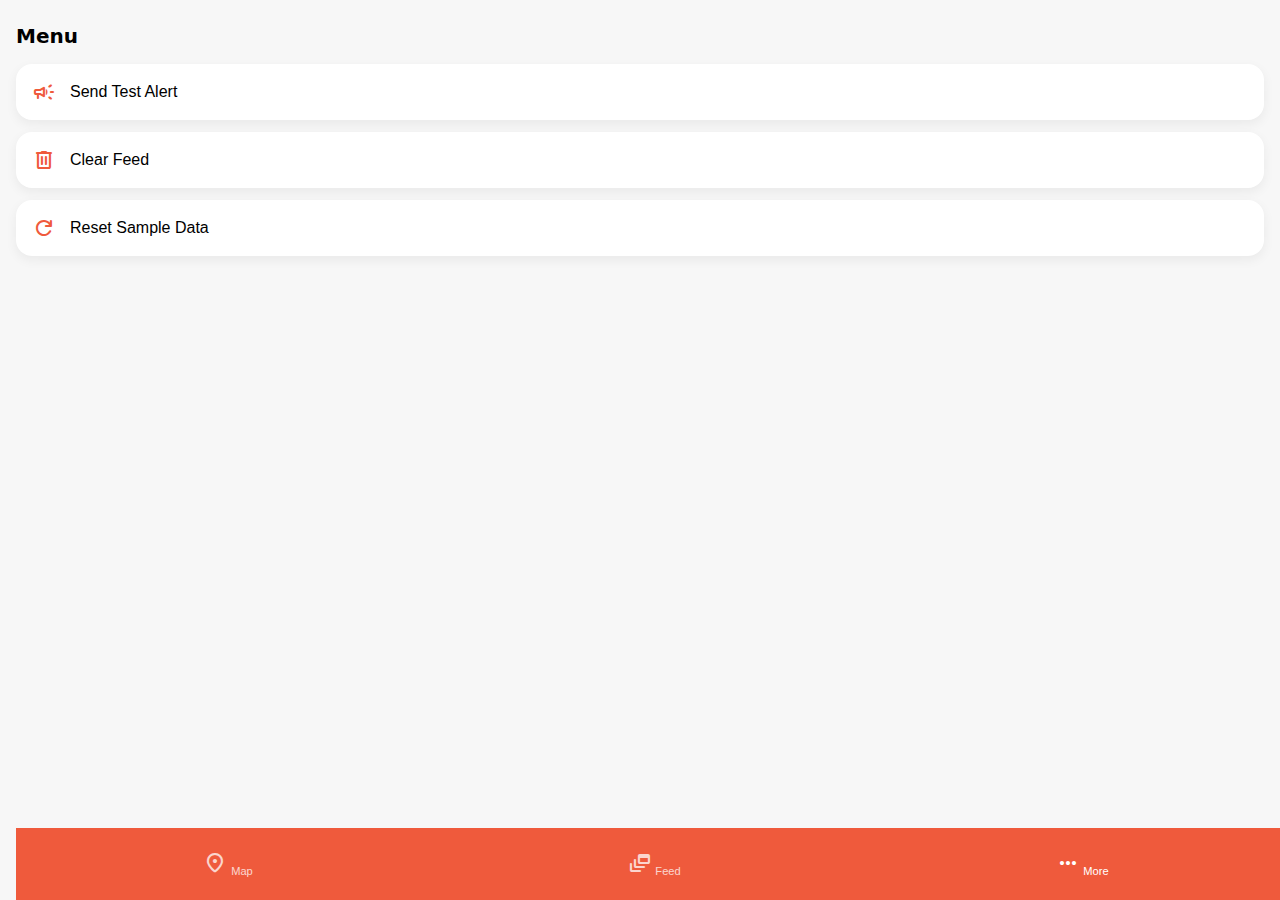
<file: more.html>
<!DOCTYPE html>
<html lang="en">
<head>
<meta charset="UTF-8">
<meta name="viewport" content="width=device-width, initial-scale=1.0">
<title>More</title>

<link rel="manifest" href="manifest.json">

<link rel="stylesheet"
href="https://fonts.googleapis.com/css2?family=Material+Symbols+Rounded" />
<link rel="stylesheet" href="style.css">
</head>

<body>
<div class="more-app">

  <h2>Menu</h2>

  <button class="menu-item" onclick="testAlert()">
    <span class="material-symbols-rounded">campaign</span>
    Send Test Alert
  </button>

  <button class="menu-item" onclick="clearFeed()">
    <span class="material-symbols-rounded">delete</span>
    Clear Feed
  </button>
  <button class="menu-item" onclick="resetAllData()">
    <span class="material-symbols-rounded">refresh</span>
    Reset Sample Data
  </button>


  <nav class="bottom-nav">
    <a href="index.html">
      <button>
        <span class="material-symbols-rounded">location_on</span>
        <small>Map</small>
      </button>
    </a>

    <a href="feed.html">
      <button>
        <span class="material-symbols-rounded">dynamic_feed</span>
        <small>Feed</small>
      </button>
    </a>

    <a href="more.html">
      <button class="active">
        <span class="material-symbols-rounded">more_horiz</span>
        <small>More</small>
      </button>
    </a>
  </nav>

</div>

<script src="more.js"></script>
</body>
</html>
</file>
<file: style.css>
:root {
  --primary:#ef5a3c;
  --purple:#6a5acd;
}

* { box-sizing:border-box; }

body {
  margin:0;
  font-family:system-ui;
  background:#000;
  display:flex;
  justify-content:center;
}

.app {
  width:100%;
  max-width:430px;
  height:100vh;
  position:relative;
  background:#fff;
  overflow:hidden;
}

/* MAP */
#map {
  position:absolute;
  inset:0;
  background:#f2f2f2;
}

/* SEARCH BAR */
.search-bar {
  position:absolute;
  top:16px;
  left:16px;
  right:16px;
  background:#fff;
  border-radius:24px;
  padding:10px 14px;
  display:flex;
  gap:8px;
  box-shadow:0 6px 20px rgba(0,0,0,.15);
  z-index:20;
}

.search-bar input {
  border:none;
  outline:none;
  flex:1;
}

/* FLOATING BUTTONS */
.fab {
  position:absolute;
  right:16px;
  width:52px;
  height:52px;
  border-radius:50%;
  border:none;
  display:flex;
  align-items:center;
  justify-content:center;
  box-shadow:0 8px 20px rgba(0,0,0,.3);
  cursor:pointer;
  transition:bottom .25s ease;
  z-index:50;
}

.gps {
  background:#fff;
  color:var(--purple);
  border:3px solid var(--purple);
}

.add {
  background:var(--primary);
  color:#fff;
}

/* FAB MENU */
.fab-menu {
  position:absolute;
  right:50px;
  background:#fff;
  border-radius:16px;
  box-shadow:0 10px 30px rgba(0,0,0,.25);
  display:none;
  flex-direction:column;
  z-index:49;
}

.fab-menu button {
  padding:14px 18px;
  border:none;
  background:#fff;
  text-align:left;
}

/* BOTTOM SHEET */
.sheet {
  position:absolute;
  bottom:72px;
  width:100%;
  background:#fff;
  border-radius:20px 20px 0 0;
  transition:height .25s ease;
  overflow:hidden;
  z-index:30;
}

.sheet.collapsed { height:92px; }
.sheet.expanded {
  height: 80vh;
}


.handle {
  width:40px;
  height:4px;
  background:#ccc;
  border-radius:2px;
  margin:8px auto;
  cursor:pointer;
}

.sheet-tabs {
  display:flex;
  justify-content:center;
  gap:12px;
}

.pill {
  padding:10px 26px;
  border-radius:24px;
  border:1px solid #ddd;
  background:#fff;
}

.pill.active { background:#f2f2f2; }

.sheet-body {
  padding:0 24px;
  text-align:center;
}

.sheet-section { display:none; }
.sheet-section.active { display:block; }

.trip-info {
  font-size:14px;
  color:#555;
  margin:12px 0 18px;
}

.create-trip-btn {
  padding:12px 28px;
  border-radius:24px;
  border:1px solid #ccc;
  background:#fff;
  cursor:pointer;
}

/* CREATE TRIP FORM */
.location-row {
  display:flex;
  align-items:center;
  gap:12px;
  margin-bottom:14px;
}

.location-row input {
  flex:1;
  padding:12px;
  border-radius:10px;
  border:1px solid #ddd;
}

.dot {
  width:14px;
  height:14px;
  border-radius:50%;
}
.dot.start { background:#ffcc00; }
.dot.end { background:#3fc1c9; }

.save-trip-btn {
  width:100%;
  padding:12px;
  border-radius:24px;
  border:none;
  background:#ccc;
}

/* INCIDENTS */
.incident-search-row {
  display:flex;
  gap:12px;
  margin-top:12px;
}

.incident-search-row input {
  flex:1;
  padding:12px;
  border-radius:10px;
  border:1px solid #ddd;
}

.filter-btn {
  width:44px;
  height:44px;
  border-radius:50%;
  border:none;
  background:var(--purple);
  color:#fff;
}

.filter-panel {
  position: relative;
  width: 100%;
  margin-top: 12px;
  background: #fff;
  border-radius: 14px;
  box-shadow: 0 4px 12px rgba(0,0,0,.15);
  padding: 14px;
  display: none;
}


.filter-item {
  display:flex;
  justify-content:space-between;
  padding:8px 0;
}



/* BOTTOM NAV */
.bottom-nav {
  position:absolute;
  bottom:0;
  width:100%;
  height:72px;
  background:var(--primary);
  display:flex;
  justify-content:space-around;
  align-items:center;
}

.bottom-nav button {
  background:none;
  border:none;
  color:#fff;
  opacity:.75;
}
.bottom-nav button.active { opacity:1; }

/* DRRM TOGGLE */
.drrm-toggle {
  display:flex;
  justify-content:space-between;
  align-items:center;
  padding:12px 16px;
  margin-top:12px;
  background:#f9f9f9;
  border-radius:14px;
  font-size:14px;
}

/* SWITCH */
.switch {
  position:relative;
  width:44px;
  height:24px;
}

.switch input { display:none; }

.slider {
  position:absolute;
  inset:0;
  background:#ccc;
  border-radius:24px;
  cursor:pointer;
}

.slider::before {
  content:"";
  position:absolute;
  width:18px;
  height:18px;
  left:3px;
  top:3px;
  background:#fff;
  border-radius:50%;
  transition:.2s;
}

input:checked + .slider {
  background:#d32f2f;
}

input:checked + .slider::before {
  transform:translateX(20px);
}

/* ================================
   DRRM ALERT POPUP
================================ */
.alert-popup {
  position: fixed;
  top: 20px;
  left: 50%;
  transform: translateX(-50%) translateY(-20px);
  width: calc(100% - 40px);
  max-width: 380px;

  background: #d32f2f;
  color: #fff;
  padding: 16px;
  border-radius: 14px;
  box-shadow: 0 10px 30px rgba(0,0,0,0.3);
  z-index: 9999;

  opacity: 0;
  transition: all 0.3s ease;
}

.alert-popup.show {
  opacity: 1;
  transform: translateX(-50%) translateY(0);
}

.alert-popup strong {
  font-size: 16px;
}

.alert-popup p {
  margin: 6px 0 0;
  font-size: 14px;
}

/* MAP DRRM MODE */
#map.drrm-active {
  background: linear-gradient(#b3e5fc, #e3f2fd);
}

/* ===============================
   DRRM TOGGLE (TOP-LEFT)
=============================== */

.drrm-top {
  position: fixed;
  top: 70px;
  left: 12px;
  display: flex;
  align-items: center;
  gap: 8px;
  background: #fff;
  padding: 6px 10px;
  border-radius: 20px;
  box-shadow: 0 2px 8px rgba(0,0,0,.2);
  z-index: 1002;
  font-size: 13px;
}

.drrm-top span {
  font-weight: 600;
}

/* FEED UI */

.feed-app {
  width: 100%;
  max-width: 430px;
  height: 100vh;
  background: #f7f7f7;
  display: flex;
  flex-direction: column;
}

.feed-header {
  padding: 16px;
  background: #fff;
  border-bottom: 1px solid #eee;
  display: flex;
  justify-content: space-between;
  align-items: center;
}

.feed-header h2 {
  margin: 0;
  font-size: 18px;
}

.feed-list {
  flex: 1;
  overflow-y: auto;
  padding-bottom: 90px;
}

.feed-empty {
  text-align: center;
  color: #777;
  margin-top: 40px;
}

.feed-card {
  background: #fff;
  border-radius: 16px;
  padding: 14px 16px;
  margin: 12px;
  display: flex;
  gap: 14px;
  align-items: center;
  box-shadow: 0 4px 12px rgba(0,0,0,.06);
}

.feed-icon {
  font-size: 28px;
  width: 40px;
  text-align: center;
}

.feed-info h4 {
  margin: 0;
  font-size: 16px;
  font-weight: 600;
}

.feed-info p {
  margin: 2px 0;
  font-size: 14px;
  color: #555;
}

.feed-info small {
  font-size: 12px;
  color: #999;
}

/* ===============================
   MORE / MENU UI (FIXED)
=============================== */

.more-app {
  width: 100%;
  max-width: 430px;
  height: 100vh;
  background: #f7f7f7;
  padding: 16px;
  padding-bottom: 90px;
}

.more-app h2 {
  margin: 8px 0 16px;
  font-size: 20px;
}

.menu-item {
  width: 100%;
  background: #fff;
  border-radius: 16px;
  padding: 16px;
  margin-bottom: 12px;
  border: none;
  display: flex;
  align-items: center;
  gap: 14px;
  font-size: 16px;
  box-shadow: 0 4px 12px rgba(0,0,0,.06);
  cursor: pointer;
}

.menu-item span {
  font-size: 24px;
  color: var(--primary);
}

.menu-item:active {
  transform: scale(.98);
}



.feed-app,
.more-app {
  max-width: 100%;
  overflow-x: hidden;
}

html, body {
  margin: 0;
  padding: 0;
  width: 100%;
  overflow-x: hidden;
}

.modal {
  position: fixed;
  inset: 0;
  background: rgba(0,0,0,.4);
  display: flex;
  justify-content: center;
  align-items: center;
  z-index: 9999;
}

.modal.hidden {
  display: none;
}

.modal-box {
  background: #fff;
  border-radius: 20px;
  padding: 20px;
  width: 90%;
  max-width: 320px;
  box-shadow: 0 10px 40px rgba(0,0,0,.2);
}

.modal-box h3 {
  margin-top: 0;
}

.modal-box select,
.modal-box textarea,
.modal-box button {
  width: 100%;
  margin-top: 10px;
  padding: 12px;
  border-radius: 12px;
  border: 1px solid #ddd;
  font-size: 15px;
}

.modal-box textarea {
  resize: none;
  height: 80px;
}

.modal-box button {
  background: var(--primary);
  color: #fff;
  border: none;
}

.modal-box .secondary {
  background: #eee;
  color: #333;
}

.feed-card {
  border-left: 6px solid var(--type-color);
}

/* ===============================
   SHEET + FAB MERGED STATE
=============================== */

.sheet {
  height: 92px;
  transition: height 0.25s ease;
}

.app.sheet-up .sheet {
  height: 70vh;
}

/* FAB follow sheet */
.fab {
  transition: bottom 0.25s ease;
}

.fab.gps {
  bottom: 230px;
}

.fab.add {
  bottom: 160px;
}

.app.sheet-up .fab.gps {
  bottom: 425px;
}

.app.sheet-up .fab.add {
  bottom: 355px;
}

.filter-panel.open {
  display: block;
}

.fab-menu.open {
  display: flex;
}

.fab-menu {
  bottom: 160px;
}

/* ===============================
   DRRM TOGGLE ANIMATION
=============================== */

.drrm-top {
  animation: drrmEnter 0.45s ease-out;
  transform-origin: top left;
}

/* Entrance animation */
@keyframes drrmEnter {
  0% {
    opacity: 0;
    transform: translateY(-12px) scale(0.95);
  }
  60% {
    opacity: 1;
    transform: translateY(4px) scale(1.02);
  }
  100% {
    transform: translateY(0) scale(1);
  }
}

/* Pulse when DRRM is active */
.drrm-top.active {
  animation: drrmPulse 1.8s ease-in-out infinite;
}

@keyframes drrmPulse {
  0%   { box-shadow: 0 0 0 0 rgba(255,0,0,.35); }
  70%  { box-shadow: 0 0 0 10px rgba(255,0,0,0); }
  100% { box-shadow: 0 0 0 0 rgba(255,0,0,0); }
}
/* ===============================
   SHEET SWIPE SUPPORT
=============================== */

.sheet {
  touch-action: pan-y;
}
.sheet-body {
  overscroll-behavior: contain;
}

.notif-bell {
  position: relative;
  cursor: pointer;
}

.notif-badge {
  position: absolute;
  top: -4px;
  right: -4px;
  background: red;
  color: #fff;
  font-size: 11px;
  padding: 2px 6px;
  border-radius: 12px;
  display: none;
}
.feed-hero {
  margin: 12px;
  background: #fff;
  border-radius: 16px;
  overflow: hidden;
  box-shadow: 0 4px 12px rgba(0,0,0,.1);
}

.feed-hero img {
  width: 100%;
  height: 160px;
  object-fit: cover;
}

.feed-hero-text {
  padding: 12px;
}

.feed-hero-text h3 {
  margin: 0;
  font-size: 16px;
}

.feed-hero-text small {
  color: #777;
}

.area-list {
  background: #fff;
  margin: 12px;
  border-radius: 16px;
  padding: 12px;
  box-shadow: 0 4px 12px rgba(0,0,0,.06);
}

.area-list h4 {
  margin: 0 0 8px;
}

.area-item {
  padding: 12px;
  border-bottom: 1px solid #eee;
  cursor: pointer;
}

.area-item:last-child {
  border-bottom: none;
}

/* NOTIFICATION PANEL */
.notif-panel {
  position: absolute;
  inset: 0;
  background: #f7f7f7;
  z-index: 2000;
  display: flex;
  flex-direction: column;
}

.notif-panel.hidden {
  display: none;
}

.notif-header {
  background: #fff;
  padding: 12px;
  display: flex;
  align-items: center;
  gap: 12px;
  border-bottom: 1px solid #eee;
}

.notif-header h3 {
  margin: 0;
  font-size: 16px;
}

.notif-header button {
  background: none;
  border: none;
  font-size: 22px;
  cursor: pointer;
}


.feed-hero.hidden {
  display: none;
}

.area-item.active {
  background: #f2f2f2;
  font-weight: 600;
}

.hidden {
  display: none;
}

/* FEED SCROLL FIX */
.feed-app {
  width: 100%;
  max-width: 430px;
  height: 100vh;
  background: #f7f7f7;
  display: flex;
  flex-direction: column;
  overflow-y: auto;        /* ✅ scrolling happens here */
  -webkit-overflow-scrolling: touch;
}


.feed-hero {
  flex-shrink: 0;
}

.area-list {
  flex-shrink: 0;
}

/* Pulsing evacuation marker */
.pulse-evac {
  position: relative;
  width: 24px;
  height: 24px;
  background: #ff5722;
  border-radius: 50%;
  box-shadow: 0 0 0 rgba(255,87,34, 0.7);
  animation: pulseEvac 1.8s infinite;
}

.pulse-evac::after {
  content: "🏠";
  position: absolute;
  top: 50%;
  left: 50%;
  transform: translate(-50%, -50%);
  font-size: 14px;
}

@keyframes pulseEvac {
  0% {
    box-shadow: 0 0 0 0 rgba(255,87,34, 0.7);
  }
  70% {
    box-shadow: 0 0 0 18px rgba(255,87,34, 0);
  }
  100% {
    box-shadow: 0 0 0 0 rgba(255,87,34, 0);
  }
}
</file>
